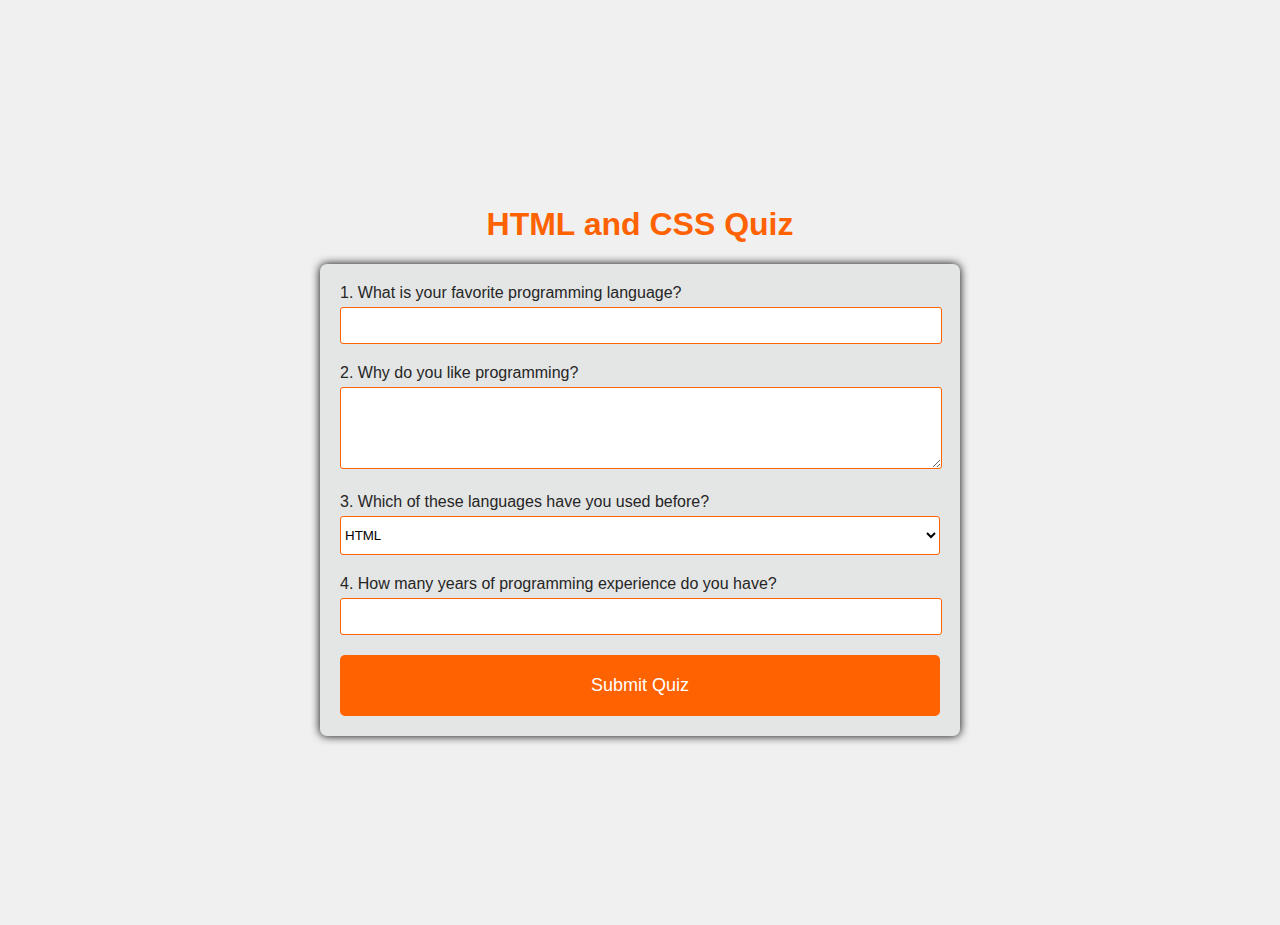
<file: quiz.html>
<!DOCTYPE html>
<html lang="en-US">
    <head>
        <meta charset="utf-8">
        <meta name="viewport" content="width=device-width,initial-scale=1.0">
        <meta name="description" content="This is the home page of Prince Chidera Dike, a certified content marketer, tech and template maven, and software development student.">
        <meta name="author" content="Prince Chidera Dike">
        <title>HTML and CSS Quiz</title>
        <link rel="stylesheet" href="styles/quiz.css">
    </head>
    <body>
        <h1>HTML and CSS Quiz</h1>
        <form>
            <!-- Question 1: short answer question -->
            <label for="q1">1. What is your favorite programming language?</label>
            <input type="text" id="q1" name="q1">

            <!-- Question 2: long answer question -->
            <label for="q2">2. Why do you like programming?</label>
            <textarea id="q2" name="q2" rows="4" cols="40"></textarea>

            <!-- Question 3: dropdown or combo box -->
            <label for="q3">3. Which of these languages have you used before?</label>
            <select id="q3" name="q3">
                <option value="HTML">HTML</option>
                <option value="CSS">CSS</option>
                <option value="JavaScript">JavaScript</option>
                <option value="Python">Python</option>
                <option value="Java">Java</option>
                <option value="C">C</option>
                <option value="C++">C++</option>
                <option value="C#">C#</option>
                <option value="PHP">PHP</option>
                <option value="Ruby">Ruby</option>
            </select>

            <!-- Question 4: integer answer -->
            <label for="q4">4. How many years of programming experience do you have?</label>
            <input type="number" id="q4" name="q4" min="0" max="100">

            <button type="submit">Submit Quiz</button>
        </form>
    </body>
</html>
</file>
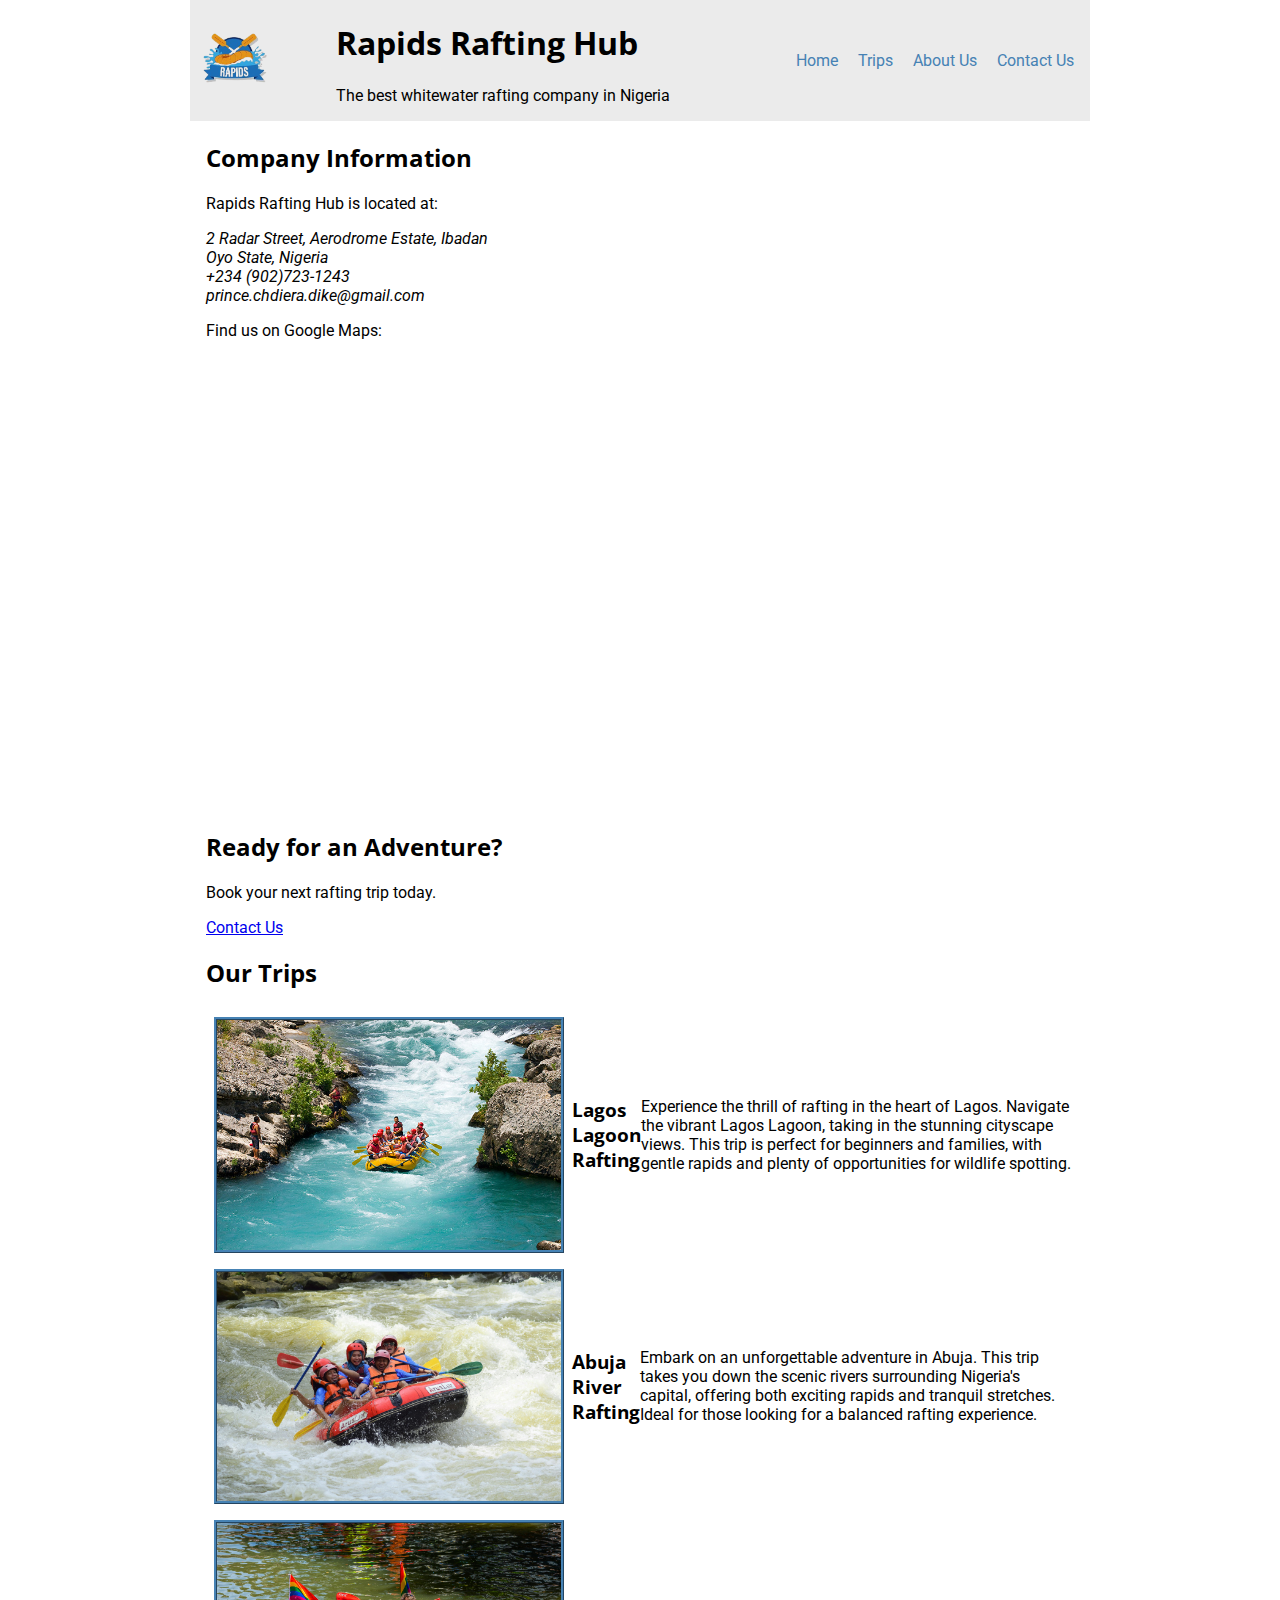
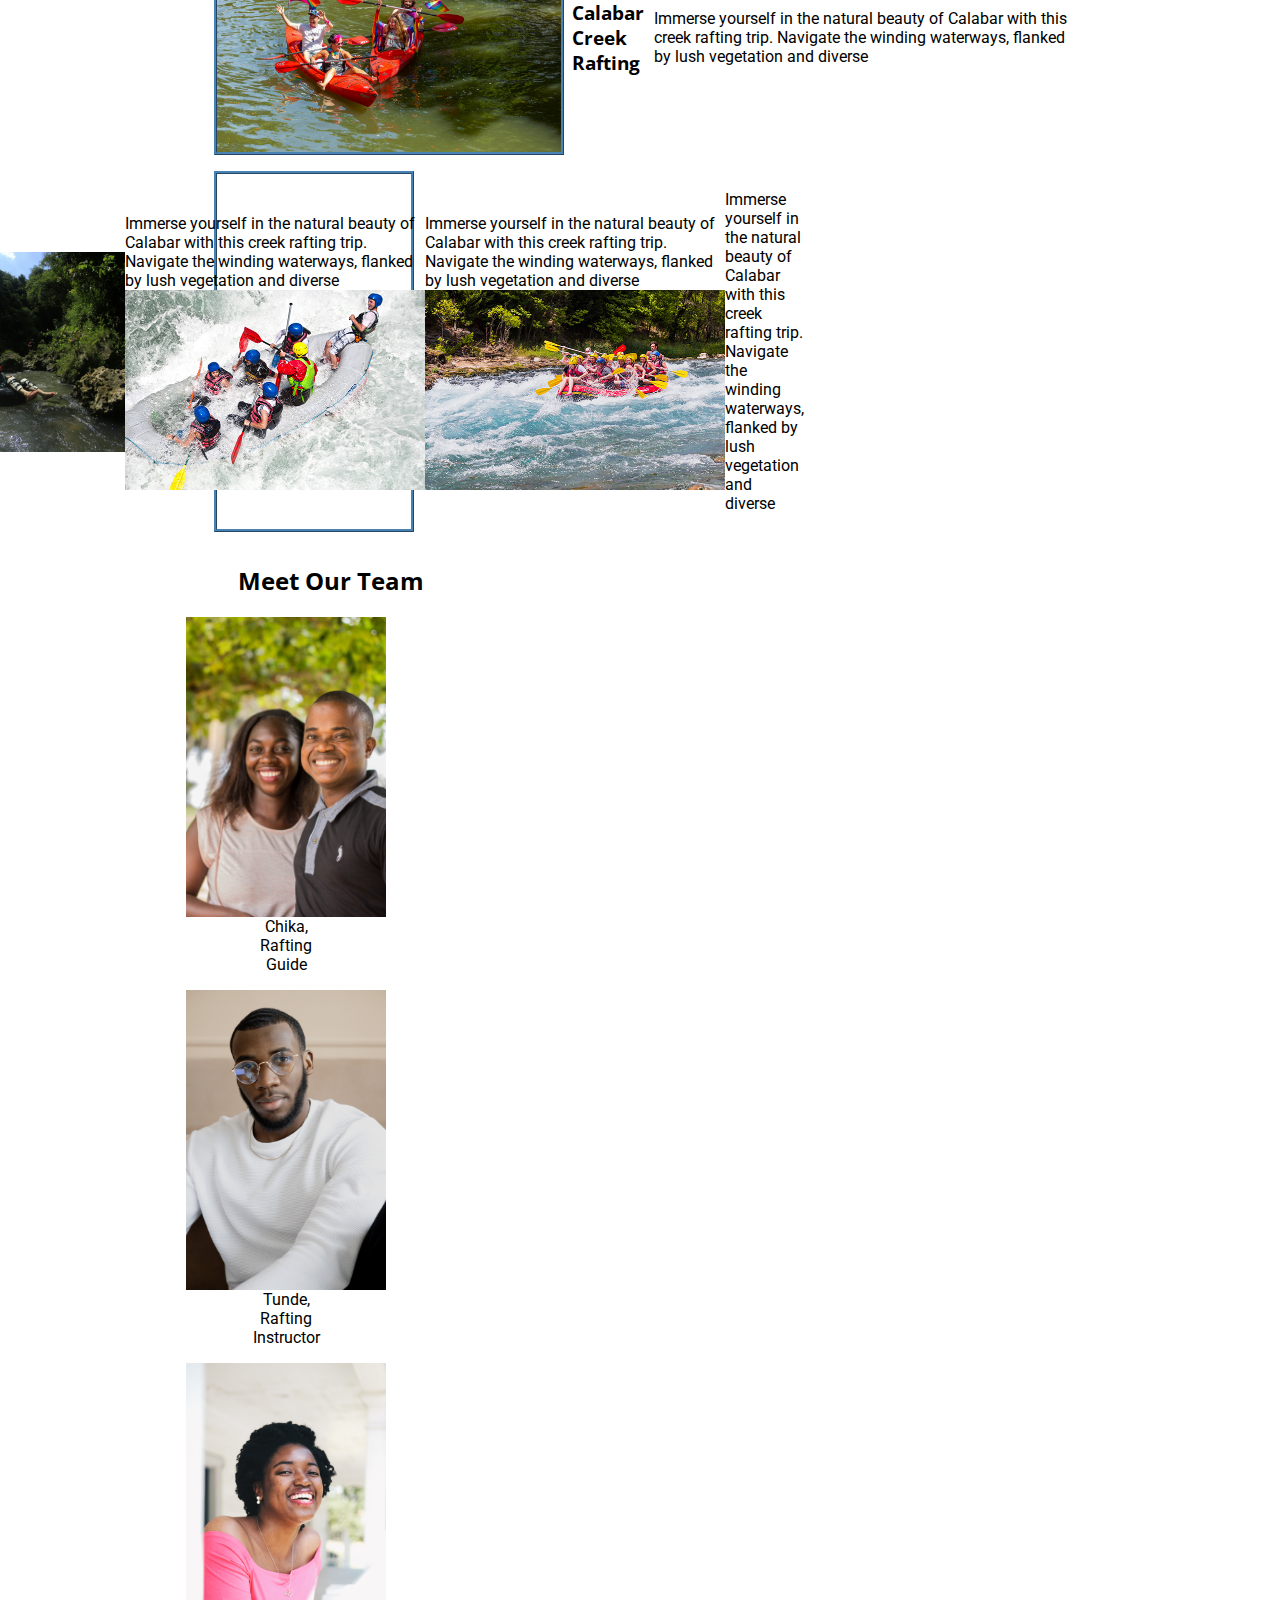
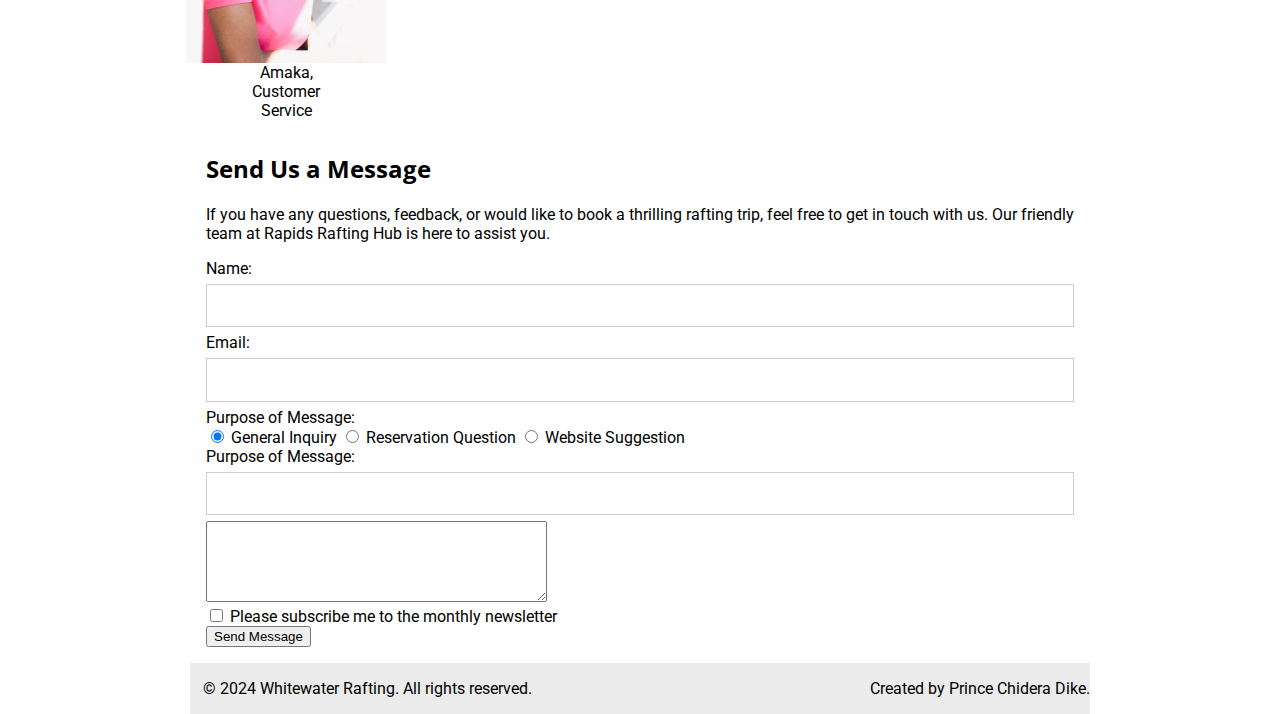
<file: trips.html>
<!DOCTYPE html>
<html lang="en">
<head>
    <meta charset="utf-8">
    <meta name="viewport" content="width=device-width, initial-scale=1.0">
    <meta name="author" content="Prince Chidera Dike">
    <title>Rapids Rafting Hub - Trips</title>
    <meta name="description" content="Explore thrilling rafting trips with Rapids Rafting Hub, Nigeria's premier whitewater rafting company. Discover our diverse trip offerings, book your adventure, and prepare for an unforgettable experience on the water.">
    <link rel="stylesheet" href="wwr/styles/rafting.css">
    <!-- other head elements -->
</head>      
<body>
  <!-- header -->
  <header>
    <div class="logo">
      <img src="wwr/images/logo.png" alt="Rapids Rafting Hub logo">
    </div>
    <div class="tagline">
      <h1>Rapids Rafting Hub</h1>
      <p>The best whitewater rafting company in Nigeria</p>
    </div>
    <!-- navigation -->
    <nav>
      <ul>
        <li><a href="index.html">Home</a></li>
        <li><a href="trips.html">Trips</a></li>
        <li><a href="about.html">About Us</a></li>
        <li><a href="contact.html" class="active">Contact Us</a></li>
      </ul>
    </nav>
  </header>
  <!-- main content -->
  <main>
    <!-- company information -->
    <section class="company-info">
      <h2>Company Information</h2>
      <p>Rapids Rafting Hub is located at:</p>
      <address>
        2 Radar Street, Aerodrome Estate, Ibadan<br>
        Oyo State, Nigeria<br>
        +234 (902)723-1243<br>
        prince.chdiera.dike@gmail.com
      </address>
      <p>Find us on Google Maps:</p>
      <div class="map">
        <iframe src="https://www.google.com/maps/embed?pb=!1m14!1m12!1m3!1d14619.109198060492!2d3.902770041407123!3d7.424830118430585!2m3!1f0!2f0!3f0!3m2!1i1024!2i768!4f13.1!5e0!3m2!1sen!2sng!4v1707602272760!5m2!1sen!2sng" width="600" height="450" style="border:0;" allowfullscreen="" loading="lazy" referrerpolicy="no-referrer-when-downgrade"></iframe>
      </div>
    </section>
    <!-- Call to Action -->
<section class="cta">
    <h2>Ready for an Adventure?</h2>
    <p>Book your next rafting trip today.</p>
    <a href="contact.html" class="cta-button">Contact Us</a>
  </section>
  
  <!-- Detailed Trip Descriptions -->
  <section class="trips">
    <h2>Our Trips</h2>
  
    <!-- Lagos Trip -->
<article class="trip">
    <img src="wwr/images/lagos.jpg" alt="Lagos Trip">
    <h3>Lagos Lagoon Rafting</h3>
    <p>Experience the thrill of rafting in the heart of Lagos. Navigate the vibrant Lagos Lagoon, taking in the stunning cityscape views. This trip is perfect for beginners and families, with gentle rapids and plenty of opportunities for wildlife spotting.</p>
  </article>
  
  <!-- Abuja Trip -->
  <article class="trip">
    <img src="wwr/images/abuja.jpg" alt="Abuja Trip">
    <h3>Abuja River Rafting</h3>
    <p>Embark on an unforgettable adventure in Abuja. This trip takes you down the scenic rivers surrounding Nigeria's capital, offering both exciting rapids and tranquil stretches. Ideal for those looking for a balanced rafting experience.</p>
  </article>
  
  <!-- Calabar Trip -->
  <article class="trip">
    <img src="wwr/images/calabar.jpg" alt="Calabar Trip">
    <h3>Calabar Creek Rafting</h3>
    <p>Immerse yourself in the natural beauty of Calabar with this creek rafting trip. Navigate the winding waterways, flanked by lush vegetation and diverse
  </article>
    
    <!-- image gallery -->
    <div class="images">
      <img src="wwr/images/rafting1.jpg" alt="Rafting on a river" style="width:300px;height:200px;display:block;margin:0 auto;">
        <p>Immerse yourself in the natural beauty of Calabar with this creek rafting trip. Navigate the winding waterways, flanked by lush vegetation and diverse
      <img src="wwr/images/rafting2.jpg" alt="Rafting with friends" style="width:300px;height:200px;display:block;margin:0 auto;">
        <p>Immerse yourself in the natural beauty of Calabar with this creek rafting trip. Navigate the winding waterways, flanked by lush vegetation and diverse
      <img src="wwr/images/rafting3.jpg" alt="Rafting in the sunset" style="width:300px;height:200px;display:block;margin:0 auto;">
        <p>Immerse yourself in the natural beauty of Calabar with this creek rafting trip. Navigate the winding waterways, flanked by lush vegetation and diverse
  
    </div>

    <!-- employee profiles -->
  <section class="employee-profiles">
    <h2>Meet Our Team</h2>
    <figure class="profile">
      <img src="wwr/images/chika.png" alt="Chika smiling">
      <figcaption>Chika, Rafting Guide</figcaption>
    </figure>
    <figure class="profile">
      <img src="wwr/images/tunde.png" alt="Tunde waving">
      <figcaption>Tunde, Rafting Instructor</figcaption>
    </figure>
    <figure class="profile">
      <img src="wwr/images/amaka.png" alt="Amaka posing">
      <figcaption>Amaka, Customer Service</figcaption>
    </figure>      
  </section>
  <!-- user comment form -->
  <section class="user-comment-form">
    <h2>Send Us a Message</h2>
    <p>If you have any questions, feedback, or would like to book a thrilling rafting trip, feel free to get in touch with us. Our friendly team at Rapids Rafting Hub is here to assist you.</p>
    <form action="submit.php" method="post">
      <div class="form-group">
        <label for="name">Name:</label>
        <input type="text" id="name" name="name" required>
      </div>
      <div class="form-group">
        <label for="email">Email:</label>
        <input type="email" id="email" name="email" required>
      </div>
      <div class="form-group">
        <label for="purpose">Purpose of Message:</label>
        <div class="radio-group">
          <input type="radio" id="general" name="purpose" value="General Inquiry" checked>
          <label for="general">General Inquiry</label>
          <input type="radio" id="reservation" name="purpose" value="Reservation Question">
          <label for="reservation">Reservation Question</label>
          <input type="radio" id="suggestion" name="purpose" value="Website Suggestion">
          <label for="suggestion">Website Suggestion</label>
        </div>
      </div>
      <div class="form-group">
        <label for="purpose">Purpose of Message:</label>
        <input type="text" id="purpose" name="purpose">
        <textarea id="message" name="message" rows="5" cols="40" required></textarea>
      </div>
      <div class="form-group">
        <input type="checkbox" id="subscribe" name="subscribe" value="yes">
        <label for="subscribe">Please subscribe me to the monthly newsletter</label>
      </div>
      <div class="form-group">
        <button type="submit" id="submit" name="submit">Send Message</button>
      </div>
    </form>
  </section>

  </main>
  <!-- footer -->
  <footer>
    <p>© 2024 Whitewater Rafting. All rights reserved.</p>
    <p>Created by Prince Chidera Dike.</p>
  </footer>
</body>
</html>
</file>
<file: styles/quiz.css>
body {
    font-family: 'Trebuchet MS', 'Lucida Sans Unicode', 'Lucida Grande', 'Lucida Sans', Arial, sans-serif, sans-serif;
    margin: 10px 5px 15px;
    padding: 0;
    display: flex;
    flex-direction: column; /* I put them in a vertical box */
    justify-content: center;
    align-items: center;
    height: 100vh;
    background-color: #f0f0f0;
}

h1 {
    color: #ff6200;
}

form {
    width: 80%;
    max-width: 600px;
    background-color: #e4e5e5;
    padding: 20px;
    border-radius: 7px;
    box-shadow: 0px 0px 10px rgba(0, 0, 0.1);
}

label {
    display: block;
    margin-bottom: 5px;
    color: #262626;
}

input, textarea, select {
    width: 100%;
    padding: 10px;
    padding-right: 0%;
    padding-left: 0%;
    margin: auto;
    margin-bottom: 20px;
    border-radius: 3px;
    border: 1px solid #ff6200;
    background-color: #ffffff;
}

button {
    display: block;
    font-size: 18px;
    width: 100%;
    padding: 20px;
    margin: auto;
    background-color: #ff6200;
    color: #fff;
    border: none;
    border-radius: 5px;
    cursor: pointer;
    transition: transform 0.3s ease;
}

button:hover {
    background-color: #0056b3;
    transform: scale(1.01);
}
</file>
<file: wwr/styles/rafting.css>
@import url('https://fonts.googleapis.com/css2?family=Roboto&family=Open+Sans&display=swap');

body {
  font-family: 'Roboto', sans-serif;
}

h1, h2, h3 {
  font-family: 'Open Sans', sans-serif;
}


:root {
  --primary-color: #333;
  --secondary-color: #666;
  --text-color: black;
}

/* Class Selectors */

nav ul {
  display: flex;
}

/* The navigation menu */
header nav {
  background-color: inherit; /* Inherit the background color from the parent element (header) */
}

header nav ul {
  display: flex;
  gap: 20px;
}

header nav ul li {
  list-style: none;
  font-size: medium;
}

header nav ul li a {
  color: #4682b4;
  text-decoration: none;
}

   /* Header and footer styles */
header, footer, .grid {
  display: flex;
  gap: 10px;
  justify-content: space-between;
  align-items: center;
  padding: 0px;
  padding-right: 0px;
  padding-left: 13px;
  background-color: #ebebeb;
}

    /* The menu items */
.header nav {
  list-style-type: none; /* Remove bullets */
  justify-content: space-around;
}

/* Header */
.site-header {
  display: grid;
  grid-template-columns: auto 1fr auto; /* Logo | Title | Nav */
  align-items: center; /* Vertically center items */
  padding: 2rem;
  background-color: #ebebeb;
  color: #ffffff;
}

/* Logo */
.logo img {
  height: 50px; /* Adjust as needed */
}

/* Site Title */
.site-title {
  font-size: 1.7rem;
  color: #cecece;
  padding: 1rem;
  margin: 0;
}

/* Main Navigation */
.main-nav {
  display: flex;
  gap: 1rem;
}

/* Style individual nav links (adjust as needed) */
.main-nav a {
  color: #ffffff;
  text-decoration: none;
  transition: color 0.3s;
}

.main-nav a:hover {
  color: #ff9900;
}

body {
  font-family: 'Roboto', sans-serif;
  color: var(--text-color);
  max-width: 900px;
  margin: 0 auto;
}

a.sociallink {
  text-decoration: none;
}

.hero {
  position: relative;
  max-height: 40vh;
  width: 100%;
}

.hero-image {
  width: 75%;
  max-height: 100%;
  object-fit: cover;
}

/* The hero image */
#hero {
  /* Use "linear-gradient" to add a darken background effect to the image. This will make the text easier to read */
  background-image: linear-gradient(rgba(0, 0, 0, 0.5), rgba(0, 0, 0, 0.5)), url("path_to_your_hero_image.jpg");
  /* Set a specific height */
  height: 50vh;
  /* Position and center the image to scale nicely on all screens */
  background-position: center;
  background-repeat: no-repeat;
  background-size: cover;
  position: relative;
}

/* Place text in the middle of the image */
.hero-text {
  padding: 1rem;
  height: 0vh;
  text-align: center;
  position: relative;
  top: 20%;
  left: 50%;
  transform: translate(-50%, -50%);
  color: rgb(255, 255, 255);

}

.box {
  margin: 10px;
  border: 2px solid black;
  padding: 10px;
  background-color: #f2f2f2;
  color: black;
}

footer ul {
  display: flex;
  gap: 20px;
}

footer ul li {
  list-style: none;
}

footer ul li a {
  color: #4682b4;
  text-decoration: none;
}

/* Social Icons */
.sociallinks {
  list-style: none;
  margin: 0;
  padding: 0;
  display: flex;
  gap: 1rem; /* Adjust spacing between icons */
}

.sociallinks a {
  color: #ffffff;
  text-decoration: none;
  transition: color 0.3s;
}

.sociallinks a:hover {
  color: #ff9900; /* Hover color */
}

  .navbar {
    display: flex;
    align-items: center;
    justify-content: flex-end;
  }

  .navbar li {
    list-style-type: none; /* Remove bullets */
  }


/* Contact Form */
.contact-form {
  display: grid;
  grid-template-columns: 1fr 1fr; /* Two columns */
  gap: 1rem; /* Spacing between elements */
  margin: 2rem; /* Margin around the form */
}

.contact-form label {
  display: block; /* Display labels as blocks */
  margin-bottom: 0.5rem; /* Spacing below labels */
}

.contact-form input[type=text], input[type=email], textarea, .employee-profiles .profile figcaption {
  font-family: 'Roboto', sans-serif; /* Font family */
}

/* Style the input fields */
form input[type="text"], form input[type="email"] {
  width: 100%; /* Full width */
  padding: 12px; /* Some padding */ 
  margin: 6px 0; /* Add a bit of margin */
  display: inline-block; /* Make it inline-block */
  border: 1px solid #ccc; /* Gray border */
  box-sizing: border-box; /* Make sure that padding and width stays in place */
  font-size: 15px;
}

/* Style the submit button */
form input[type="submit"] {
  background-color: #4682b4;
  color: white;
  padding: 14px 20px;
  margin: 8px 0;
  border: none;
  cursor: pointer;
  width: 100%;
  font-size: 20px;
}

form input[type="submit"]:hover {
  opacity: 0.8;
}


.contact-form textarea {
  height: 10rem; /* Adjust height for textarea */
  resize: none; /* Disable resizing */
}

.contact-form input[type=radio] {
  display: inline-block; /* Display radio buttons inline */
  width: auto; /* Adjust width to content */
  margin-right: 0.5rem; /* Spacing between radio buttons */
}

.contact-form input[type=checkbox] {
  display: inline-block; /* Display checkbox inline */
  width: auto; /* Adjust width to content */
  margin-right: 0.5rem; /* Spacing between checkbox and label */
}

.contact-form button[type=submit] {
  display: inline-block;
  padding: 10px 20px;
  color: #fff; /* white text */
  background-color: #4682b4; /* blue background */
  text-decoration: none; /* remove underline */
  border-radius: 5px; /* rounded corners */
  transition: background-color 0.3s ease; /* smooth color change */
}

.contact-form button[type=submit]:hover {
  background-color: #ff9900; /* Hover color */
}

/* Employee Profiles */
.employee-profiles {
  display: block; /* Display profiles as flex items */
  justify-content: space-around; /* Distribute space evenly */
  align-items: center; /* Vertically center items */
  margin: 2rem; /* Margin around the profiles */
}

.employee-profiles .profile {
  display: flex; /* Display profile as flex item */
  flex-direction: column; /* Stack elements vertically */
  align-items: center; /* Horizontally center elements */
  width: 2%; /* Fixed width */
}

.employee-profiles .profile figcaption {
  text-align: center; /* Center text */
}

/* Full Width */
.full-width {
  width: 100%; /* Full width */
  height: auto; /* Adjust height to aspect ratio */
}

/* The header */
.header {
  margin: auto;
  justify-content: space-around;
}

/* The menu items */
.header ul li {
  list-style-type: none; /* Remove bullets */
}

/* Add 10px of padding to the top and bottom, and 20px to the left and right */
.menu-item {
  border-spacing: 20px 10px;
}

/* Grid container styles */
.grid {
  display: grid;
  align-items: center;
  grid-template-areas: 
    "aside main";
}


/* The body element */
body {
  font-size: medium;
}


/* Main section styles */
main {
  grid-area: 1/3;
  margin: 1rem;
}
 /* Style for the .box class */
.box {
  margin: 1rem;
  border: 1px solid rgba(0,0,0,.1);
  padding: 1rem;
  background-color: #ddd;
  color: rgb(42, 43, 43);
}
 main img {
  /* you most likely will have other declarations here */
  float: right;
}
   /* Navigation styles */
nav {
  background-color: steelblue;
  padding: 1rem;
  display: flex;
  justify-content: space-evenly;
  align-items: center;
}

/* New CSS codes*/

.cta-view-button, .cta-join-button {
  display: inline-block;
  padding: 10px 20px;
  color: #fff; /* white text */
  background-color: #4682b4; /* blue background */
  text-decoration: none; /* remove underline */
  border-radius: 5px; /* rounded corners */
  transition: background-color 0.3s ease; /* smooth color change */
}

.cta-view-button:hover, .cta-join-button:hover {
  background-color: #5a9; /* change color when mouse hovers over it */
}

.trip {
  display: flex;
  align-items: center;
  justify-content: center;
}

.trip img {
  width: 350px; /* Adjust this value to your desired size */
  height: auto;
  border:#4682b4;
  border-style:ridge;
  box-shadow: #333;
  box-sizing: border-box;
  margin: 0.5rem;
}

.profile img {
  width: 200px; /* Adjust this value to your desired size */
  height: auto;
}

.images {
  display: flex;
  align-items: center;
  justify-content: center;
}

.images {
  width: 200px; /* Adjust this value to your desired size */
  height: auto;
  border:#4682b4;
  border-style:ridge;
  box-shadow: #333;
  box-sizing: border-box;
  margin: 0.5rem;
}
</file>
